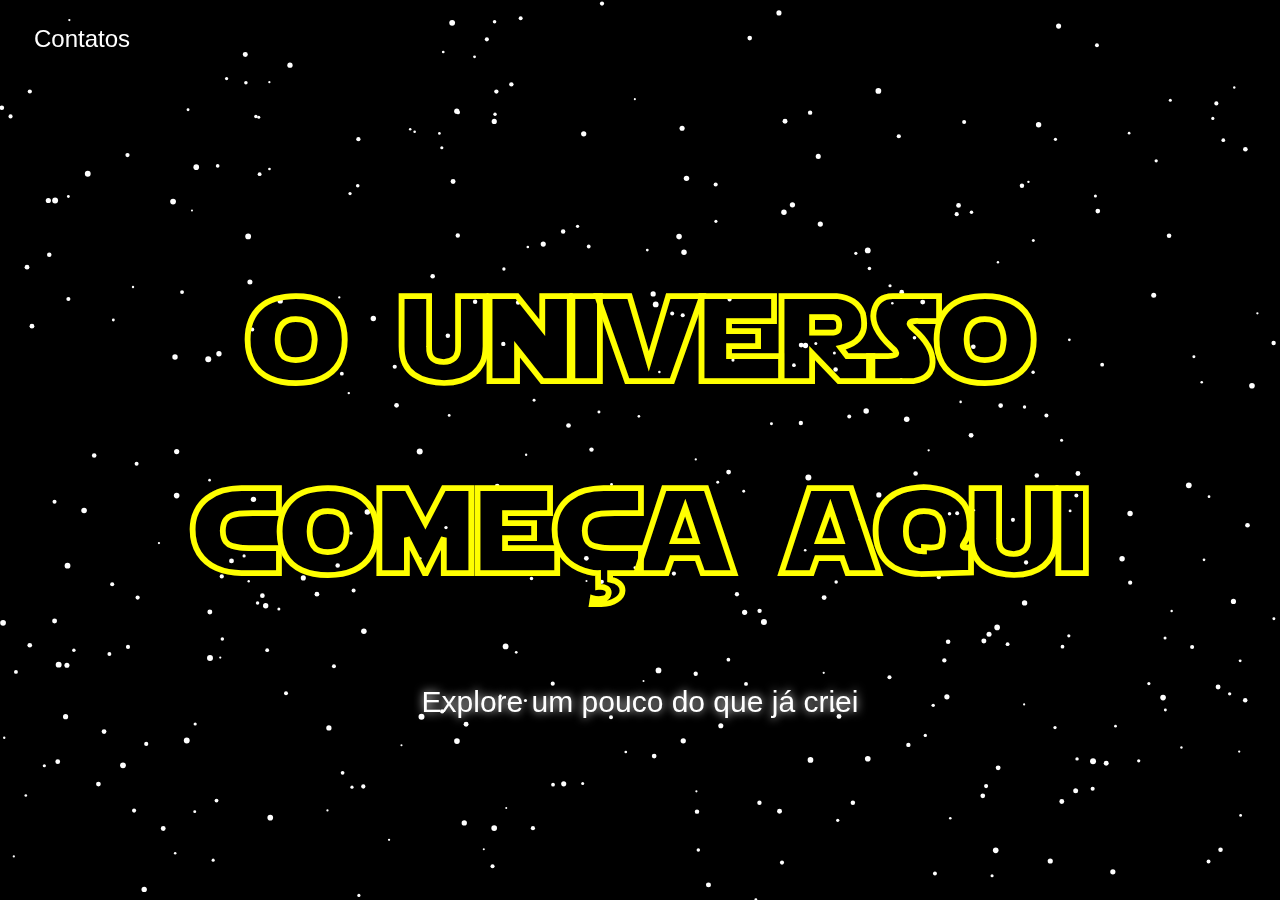
<file: index.html>
<!DOCTYPE html>
<html lang="pt-BR">
  <head>
    <meta charset="UTF-8">
    <title>Seu começo</title>
    <link rel="stylesheet" href="styles/style.css">
    <link href="https://fonts.googleapis.com/css2?family=Russo+One&display=swap" rel="stylesheet">
    <!-- Font Awesome CDN -->
    <link rel="stylesheet" href="https://cdnjs.cloudflare.com/ajax/libs/font-awesome/6.5.0/css/all.min.css">
    <link rel="icon" href="img/galaxia.png" type="image/x-icon">
  </head>
<body>
  <header class="cabeca">

    <div class="container">
      <input type="checkbox" id="contato" class="menu-button">
    <label for="contato">
      <span class="cabeca-menu">Contatos</span>
    </label>

    <ul class="lista-menu">
      <li class="li-item"><a href="https://wa.me/5565984489700" target="_blank"><i class="fab fa-whatsapp"></i> WhatsApp</a></li>
      <li class="li-item"><a href="https://www.linkedin.com/in/brunotorresdev/" target="_blank"><i class="fab fa-linkedin"></i> LinkedIn</a></li>
      <li class="li-item"><a href="https://github.com/bruninlins" target="_blank"><i class="fab fa-github"></i> GitHub</a></li>
    </ul>

    </div>

        
  </header>
    <canvas id="espaco"></canvas>
      <div class="conteudo">
        <h1 class="text-inicial">o universo <br>começa aqui</h1>
        <p class="paragrafo-inicial"><a href="sobre.html">Explore um pouco do que já criei</a></p>
      </div>

  <script src="scripts/script.js"></script>
  
</body>
</html>
</file>
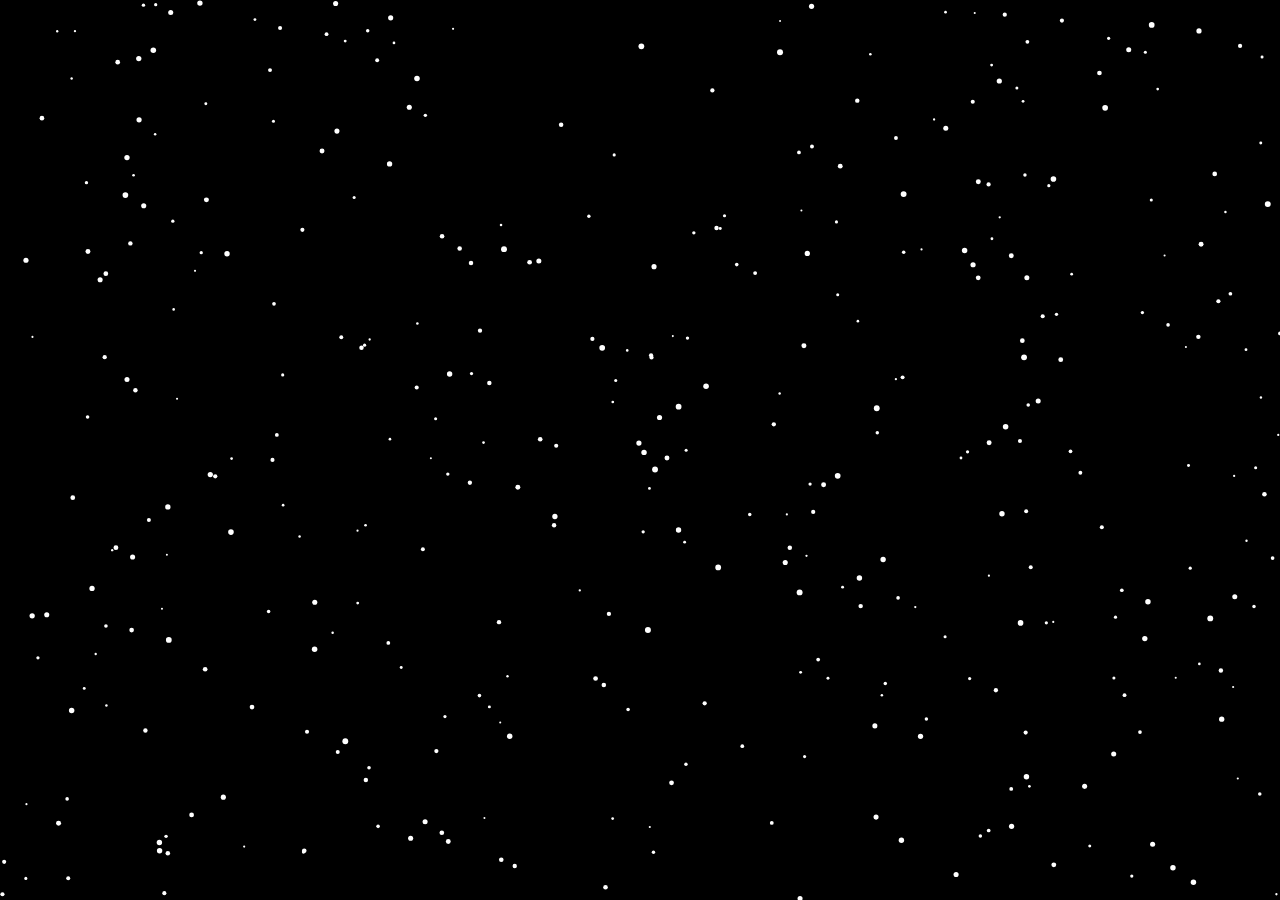
<file: sobre.html>
<!DOCTYPE html>
<html lang="en">
<head>
  <meta charset="UTF-8">
  <meta name="viewport" content="width=device-width, initial-scale=1.0">
  <link rel="stylesheet" href="styles/style.css">
  <link rel="icon" href="img/astronauta.png">
  <title>Sobre</title>
</head>
  <canvas id="espaco-sobre"></canvas>
  
  <script src="scripts/sobre.js"></script></body>
</html>
</file>
<file: styles/style.css>
@font-face {
  font-family: 'StarJedi';
  src: url('../fonts/star_jedi/starjedi/Starjedi.ttf') format('truetype');
}



body, html {
  margin: 0;
  padding: 0;
  height: 100%;
  width: 100%;
  display: flex;
  justify-content: center;
  align-items: center;
  font-family: Arial, sans-serif;
  overflow: hidden; /* Impede a rolagem da página */
}

.cabeca {
  position: fixed;
  top: 0;
  left: 0;
  z-index: 2;
  padding: 10px;
}



.container{
  display: flex;
  align-items: center;
}

.cabeca-menu{
  padding: 1em;
  color: white;
  font-size: 24px;
  cursor: pointer;
}

label[for="contato"] {
  margin-top: 15px;
  display: inline-block;
}


.lista-menu{
  margin-top: -10px;
  display: none;
  position: absolute;
  top: 100%;
  width: 68%;
}

.li-item{
  margin: 10px 0;
}

.menu-button:checked ~ .lista-menu{
  display: block;
}


.menu-button{
  display: none
}


canvas {
  display: block;
  position: fixed;
  top: 0;
  left: 0;
  width: 100%;
  height: 100%;
  z-index: -1; /* Garantir que o canvas fique atrás do texto */
}

.conteudo {
  z-index: 1; /* Texto ficará acima do canvas */
  text-align: center;
}

.text-inicial {
  font-size: 120px;
  text-shadow: transparent;
  background-color: transparent; /* Fundo transparente */
  color: transparent; /* Cor do texto transparente */
  -webkit-text-stroke: 2px yellow; /* Borda amarela ao redor das letras */
  font-family: 'StarJedi', sans-serif;
  position: relative; /* Garante que o texto seja posicionado acima */
}

.paragrafo-inicial {
  font-size: 30px;
  text-shadow: 0 0 10px white;
  margin-top: -10px;
}

a {
  text-decoration: none;
  color: white;
}



@media screen and (max-width: 1250px) {
  .text-inicial {
    font-size: 123px;
  }

  .paragrafo-inicial {
    font-size: 52px;
  }

  .cabeca-menu{
    font-size: 45px;
  }

  label[for="contato"] {
    margin-top: 20px;
    display: inline-block;
  }
  

  .li-item{
    font-size: 25px;
  }
  
}
</file>
